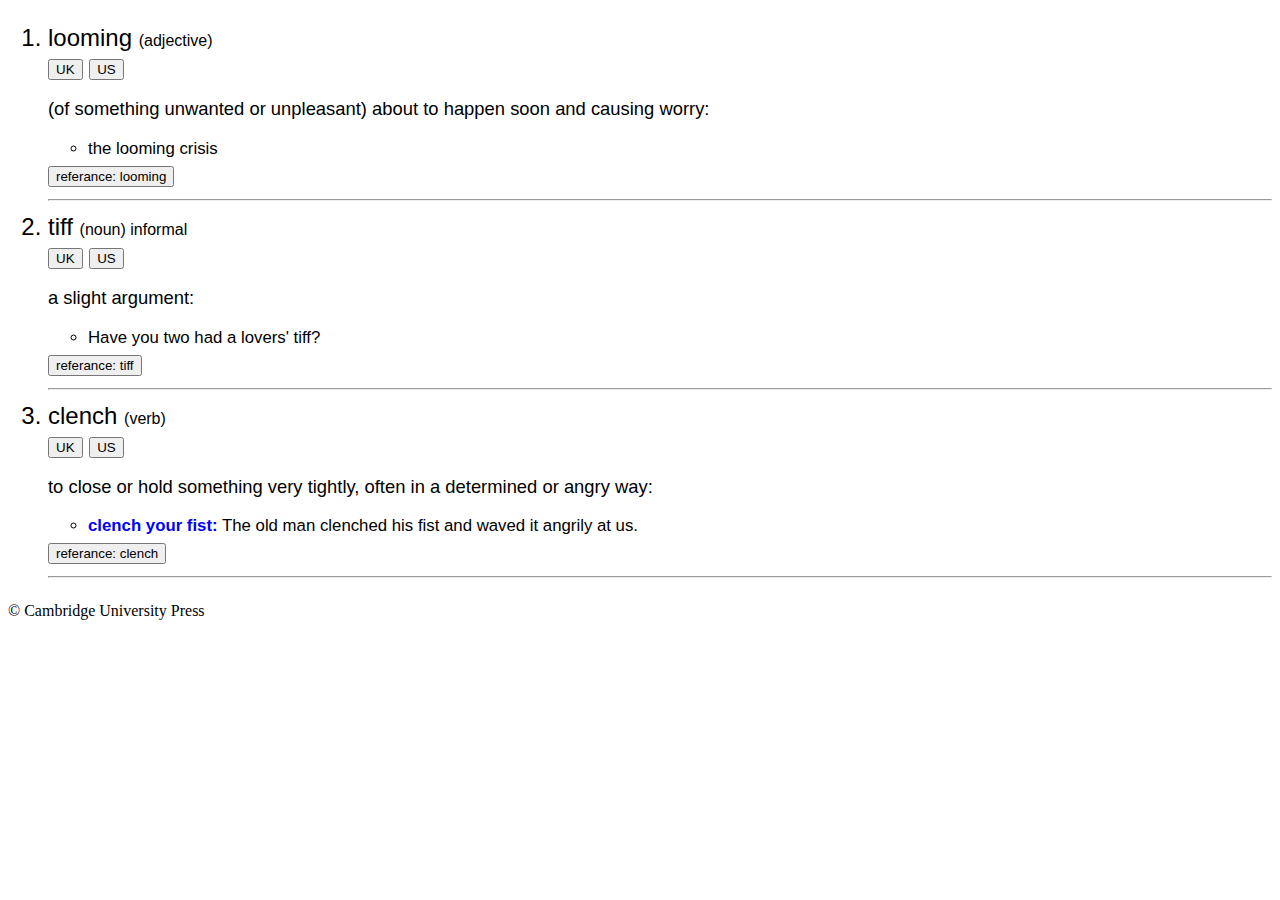
<file: Days/250117.html>
<!DOCTYPE html>
<html lang="en">

<head>
    <meta charset="UTF-8">
    <meta name="viewport" content="width=device-width, initial-scale=1.0">
    <title>January 17, 2025</title>
    <link rel="stylesheet" href="./style.css" />
    <script src="./audio.js"></script>
</head>

<body>
    <div>
        <ol class="wordlist">
            <!--1 word-->
            <li>
                <!--Word of the day-->
                <div class="main-word">
                    <span class="word">looming</span>
                    <span class="label">(adjective)</span>
                </div>
                <!--Audio embedded-->
                <div>
                    <div class="btn-word">
                        <button class="btn-uk" onclick="looming_audioUK.play();">UK</button>
                        <button class="btn-us" onclick="looming_audioUS.play();">US</button>
                    </div>
                    <!--Definition of the word-->
                    <div class="definition">
                        <p class="definition-p">(of something unwanted or unpleasant) about to happen soon and causing
                            worry:</p>
                    </div>
                    <!--Examples of the word-->
                    <div class="examples">
                        <ul>
                            <li>the looming crisis</li>
                        </ul>
                    </div>
                    <!--Referance Link-->
                    <div class="link">
                        <button class="ref-btn"
                            onclick="window.location.href='https://dictionary.cambridge.org/dictionary/english/looming';">
                            referance: looming
                        </button>
                    </div>
                </div>
            </li>
            <hr />

            <!--2 word-->
            <li>
                <!--Word of the day-->
                <div class="main-word">
                    <span class="word">tiff</span>
                    <span class="label">(noun) informal</span>
                </div>
                <!--Audio embedded-->
                <div>
                    <div class="btn-word">
                        <button class="btn-uk" onclick="tiff_audioUK.play();">UK</button>
                        <button class="btn-us" onclick="tiff_audioUS.play();">US</button>
                    </div>
                    <!--Definition of the word-->
                    <div class="definition">
                        <p class="definition-p">a slight argument:</p>
                    </div>
                    <!--Examples of the word-->
                    <div class="examples">
                        <ul>
                            <li>Have you two had a lovers' tiff?</li>
                        </ul>
                    </div>
                    <!--Referance Link-->
                    <div class="link">
                        <button class="ref-btn"
                            onclick="window.location.href='https://dictionary.cambridge.org/dictionary/english/tiff';">
                            referance: tiff
                        </button>
                    </div>
                </div>
            </li>
            <hr />
            <!--3 word-->
            <li>
                <!--Word of the day-->
                <div class="main-word">
                    <span class="word">clench</span>
                    <span class="label">(verb)</span>
                </div>
                <!--Audio embedded-->
                <div>
                    <div class="btn-word">
                        <button class="btn-uk" onclick="clench_audioUK.play();">UK</button>
                        <button class="btn-us" onclick="clench_audioUS.play();">US</button>
                    </div>
                    <!--Definition of the word-->
                    <div class="definition">
                        <p class="definition-p">to close or hold something very tightly, often in a determined or angry
                            way:</p>
                    </div>
                    <!--Examples of the word-->
                    <div class="examples">
                        <ul>
                            <li><span class="sp">clench your fist:</span> The old man clenched his fist and waved it
                                angrily at us.</li>
                        </ul>
                    </div>
                    <!--Referance Link-->
                    <div class="link">
                        <button class="ref-btn"
                            onclick="window.location.href='https://dictionary.cambridge.org/dictionary/english/clench?q=clenching';">
                            referance: clench
                        </button>
                    </div>
                </div>
            </li>
            <hr />
        </ol>
    </div>
    <footer class="copyrigth">© Cambridge University Press</footer>
</body>

</html>
</file>
<file: Days/style.css>
.wordlist {
  font-size: 1.5rem;
  font-family: Arial, Helvetica, sans-serif;
}

.word {
  font-size: 1.5rem;
  font-family: Arial, Helvetica, sans-serif;
}

.label {
  font-size: 1rem;
  font-family: Arial, Helvetica, sans-serif;
}

.btn-uk {
  display: inline-block;
}

.btn-us {
  display: inline-block;
}

.definition-p {
  font-size: 1.15rem;
  font-family: Arial, Helvetica, sans-serif;
}

.examples {
  font-size: 1.05rem;
  font-family: Arial, Helvetica, sans-serif;
}

.sp {
  font-family: Arial, Helvetica, sans-serif;
  font-weight: bold;
  color: blue;
}

.ref-btn {
  font-family: Arial, Helvetica, sans-serif;
}
</file>
